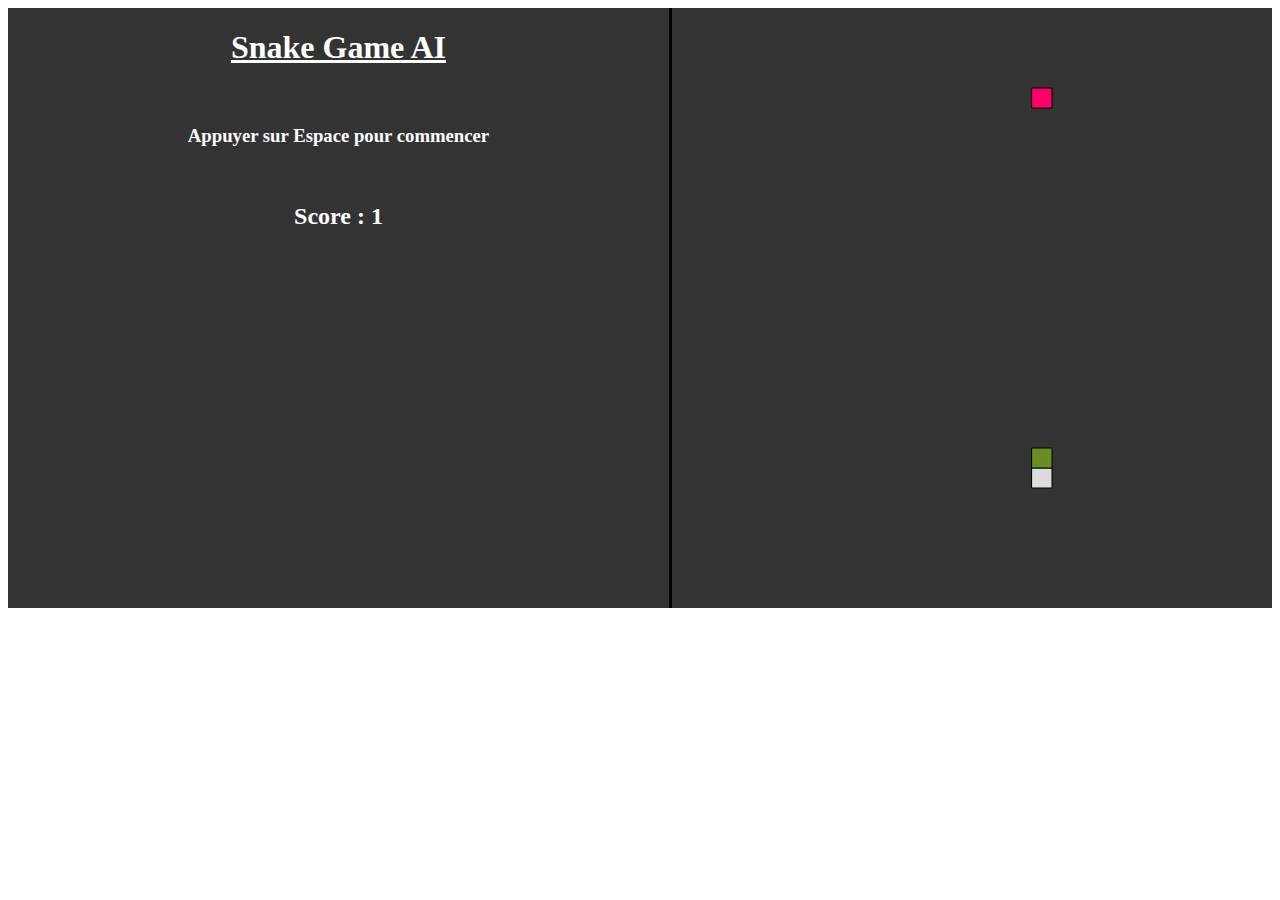
<file: index.html>
<!DOCTYPE html>
<html>
    <head>
        <meta charset="UTF-8">
        <title>Snake Game AI</title>
        <script src="p5.js" type="text/javascript"></script>
        <script src="snake.js" type="text/javascript"></script>
        <link rel="stylesheet" href="style.css">
        <script src="scetch.js" type="text/javascript"></script>
    </head>
    <body>
        <div id="main-div">
            <h1><u>Snake Game AI</u></h1><br>
            <h3 id="h3">Appuyer sur Espace pour commencer</h3><br>
            <h2 id="scoreh">Score : 0</h2><br>
        </div>
    </body> 
</html>
</file>
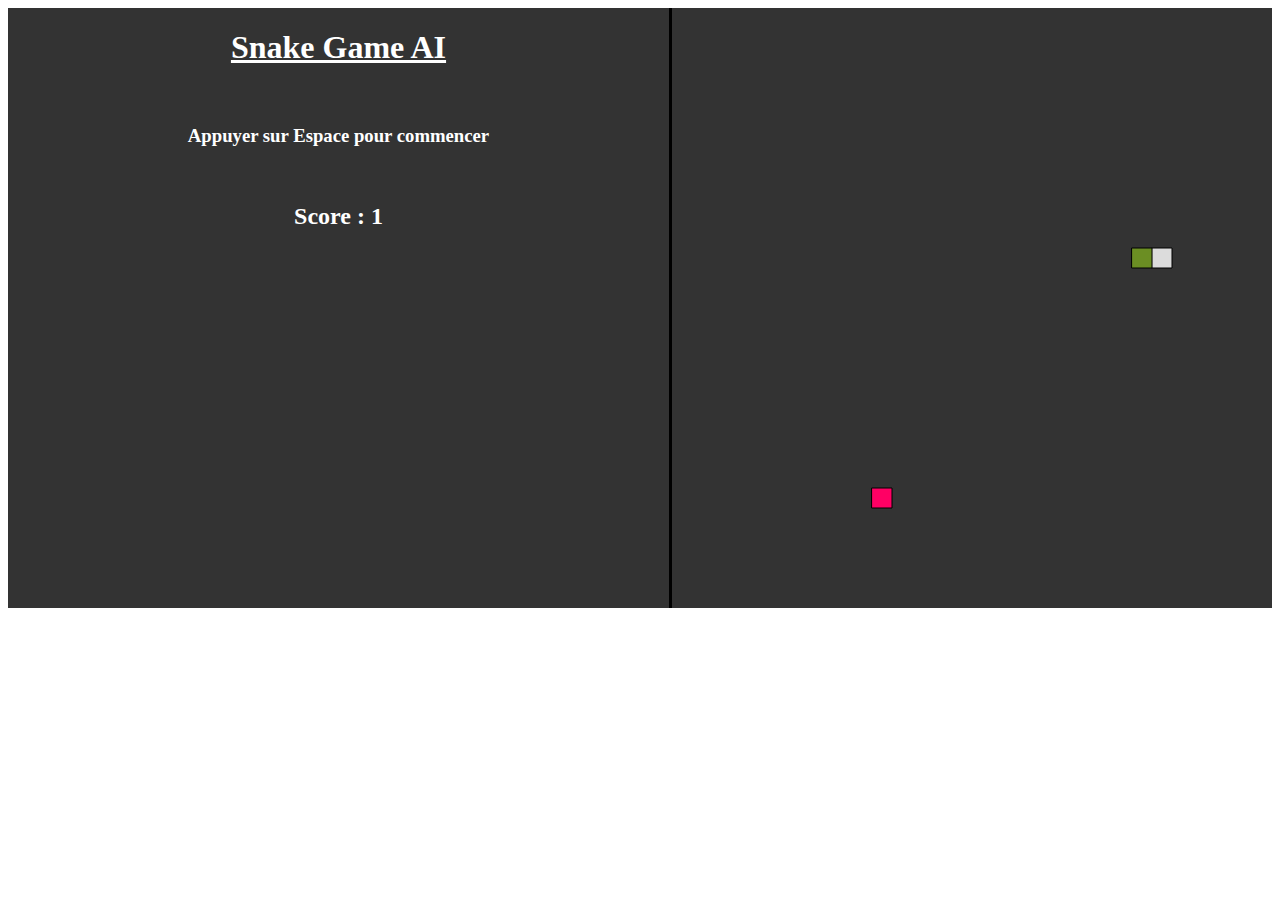
<file: main.html>
<!DOCTYPE html>
<html>
    <head>
        <meta charset="UTF-8">
        <title>Snake Game AI</title>
        <script src="p5.js" type="text/javascript"></script>
        <script src="snake.js" type="text/javascript"></script>
        <link rel="stylesheet" href="style.css">
        <script src="scetch.js" type="text/javascript"></script>
    </head>
    <body>
        <div id="main-div">
            <h1><u>Snake Game AI</u></h1><br>
            <h3 id="h3">Appuyer sur Espace pour commencer</h3><br>
            <h2 id="scoreh">Score : 0</h2><br>
        </div>
    </body> 
</html>
</file>
<file: style.css>
body {
    grid-row: 1;
    display:flex
}

#main-div {
    display: block;
    position: relative;
    text-align: center;
    color: white;
    background-color: rgb(51,51,51);
    height: 600px;
    width: calc(100% - 600px);
    margin:0;
    padding: 0;
    border-right: solid black;
}
</file>
